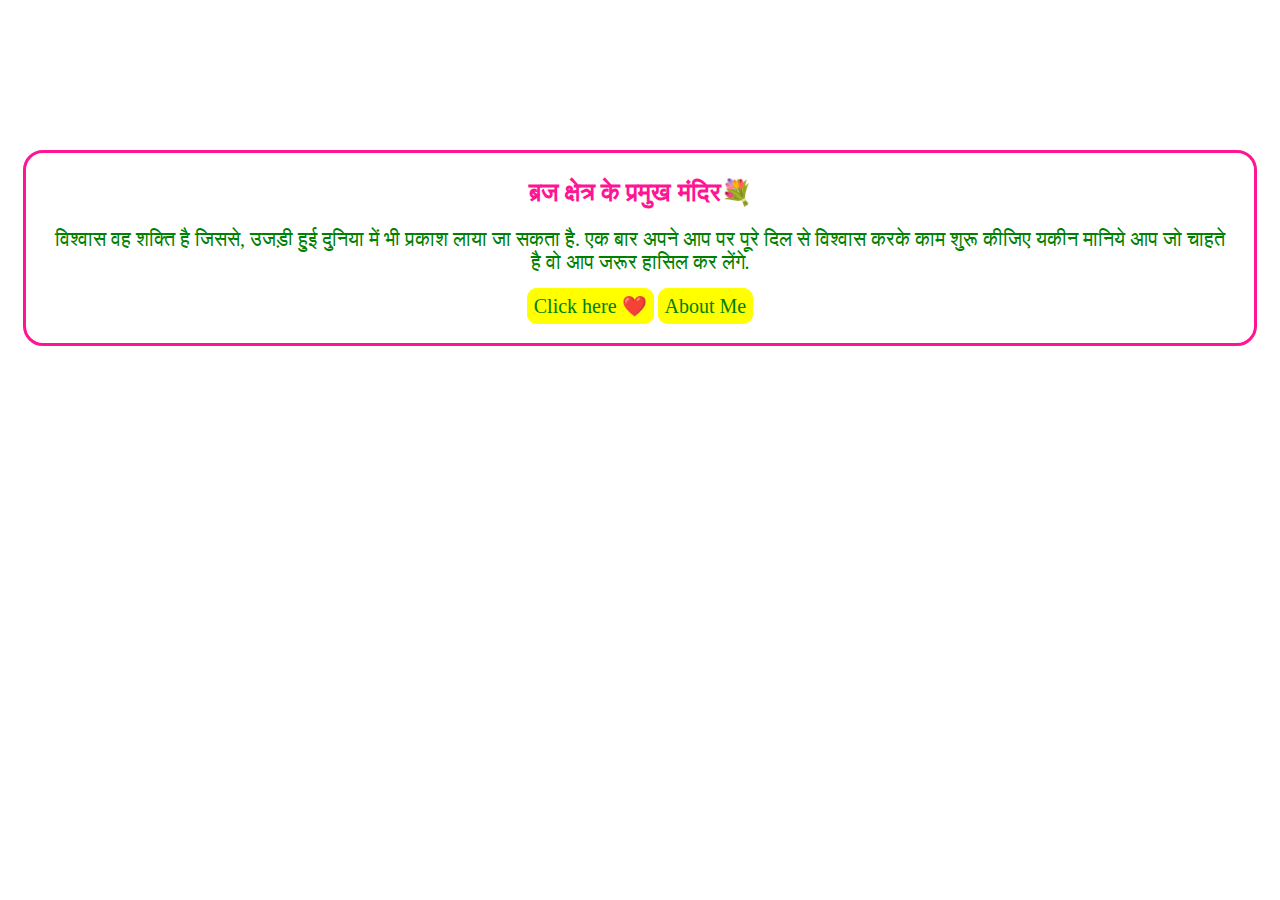
<file: index.html>
<!DOCTYPE html>
<html>

<head>
  <meta charset="UTF-8">
  <meta name="viewport" content="width=device-width, initial-scale=1">
  <title></title>
</head>
<style>
  body {
    background: url("https://i.ibb.co/LDXx6Brk/Screenshot-20250418-100407-Google-2.png");
  }
  
  .container {
    background: white;
    text-align: center;
    position: relative;
    border: 3px solid deeppink;
    margin: 15px;
    border-radius: 20px;
    padding: 25px;
    margin-top: 150px;
  }
  
  a {
    text-decoration: none;
    border: 2px solid yellow;
    color: green;
    background: yellow;
    padding: 5px;
    border-radius: 10px;
    margin-top: 8px;
    font-size: 20px;
    
  }
  
  .title {
    font-size: 25px;
    color: deeppink;
    animation: fadeIn 3s ease-in-out;
    font-weight: bold;
    
  }
  p {
    color: green;
    font-size: 20px;
  }
</style>

<body>

  <div class="container">
    
    <div class="title">ब्रज क्षेत्र के प्रमुख मंदिर💐</div>
    <p>विश्वास वह शक्ति है जिससे, उजड़ी हुई दुनिया में भी प्रकाश लाया जा सकता है. एक बार अपने आप पर पूरे दिल से विश्वास करके काम शुरू कीजिए यकीन मानिये आप जो चाहते है वो आप जरूर हासिल कर लेंगे. </p>
    
    <a href="front.html"> Click here ❤️</a>
    <a href="aboutme.html">About Me</a>
  </div>
  
  
</body>

</html>
</file>
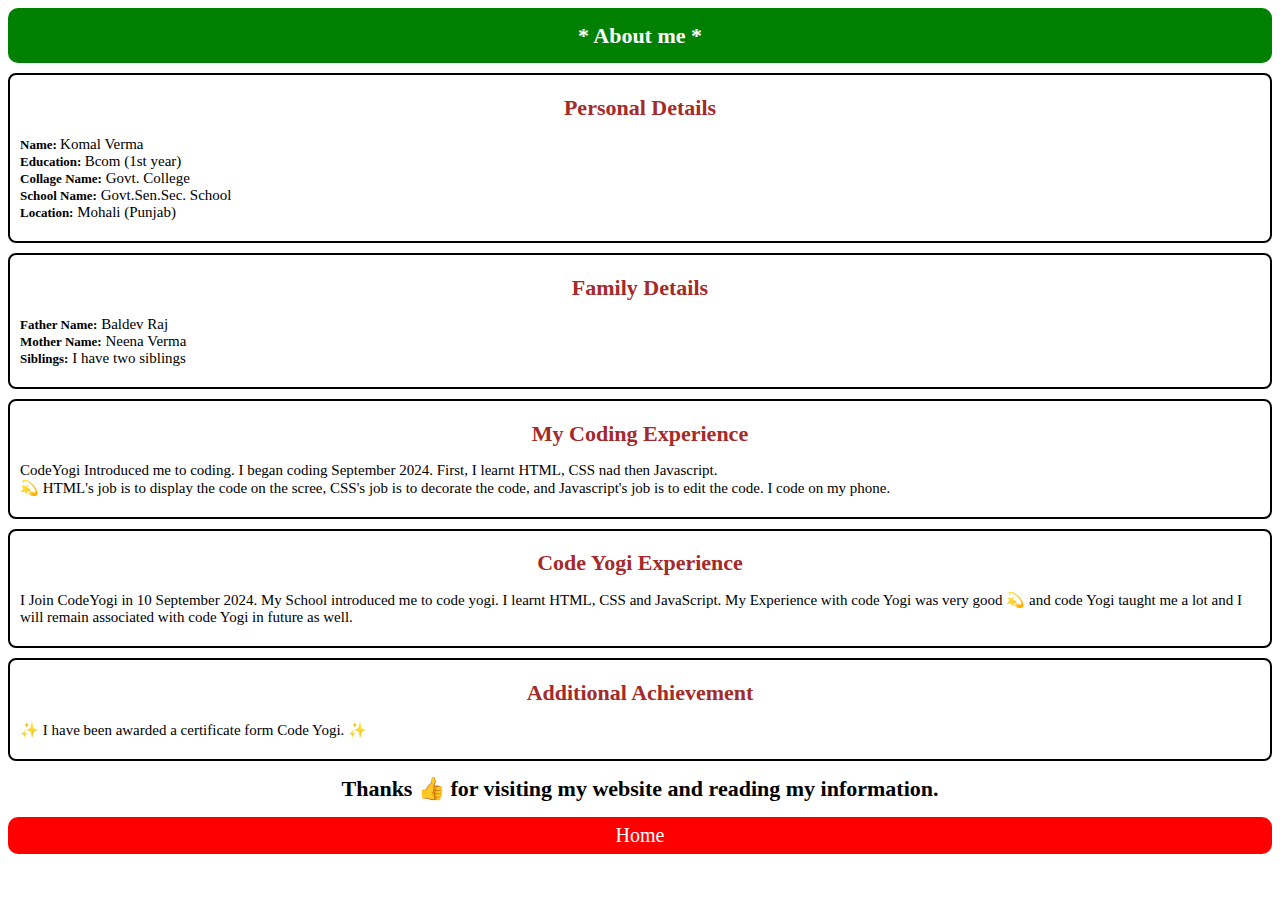
<file: aboutme.html>
<!DOCTYPE html>
<html>

<head>
  <meta charset="UTF-8">
  <meta name="viewport" content="width=device-width, initial-scale=1">
  <title>About me </title>
</head>
<style>
body {
  background: url("https://i.ibb.co/n86k52Bg/Screenshot-20250314-132302-2.png");
}
  .me {
    background: green;
    color: white;
    font-size: 10px;
    border-radius: 10px;
    display: flex;
    align-items: center;
    justify-content: center;
  }
  .detail {
    font-size: 10px;
    color: brown;
    border: 2px solid black;
    margin-top: 10px;
    padding: 5px 10px;
    border-radius: 8px;
  }
  h1 {
    font-size: 22px;
    display: flex;
    align-items: center;
    justify-content: space-evenly;
  }
  p {
    font-size: 15px;
    color: black;
    font-family: Georgia, 'Times New Roman', Times, serif;
  }
  span {
    font-weight: bold;
    font-size: 13px;
  }
  a {
    font-size: 20px;
    color: white;
    background: red;
    text-decoration: none;
    border: 2px solid red;
    padding: 5px;
    border-radius: 10px;
    display: flex;
    justify-content: space-evenly;
  }
  
</style>
<body>
  
  <div class="me">
  <h1> * About me * </h1>
 </div>
 <div class="detail">
   <h1> Personal Details </h1>
   
   <p> <span>Name: </span>Komal Verma <br>
    <span>Education: </span>Bcom (1st year)<br>
    <span>Collage Name:</span> Govt. College <br>
    <span>School Name:</span></span> Govt.Sen.Sec. School<br>
    <span>Location:</span> Mohali (Punjab)
    </p>
    </div>
    <div class="detail">
      <h1> Family Details</h1>
      <p>
        <span>Father Name:</span> Baldev Raj <br>
       <span> Mother Name:</span> Neena Verma<br>
        <span>Siblings:</span> I have two siblings <br>
      </p>
    </div>
    <div class="detail">
      <h1> My Coding Experience </h1>
      <p> CodeYogi Introduced me to coding. I began coding September 2024. First, I learnt HTML, CSS nad then Javascript.
      <br>
      💫 HTML's job is to display the code on the scree, CSS's job is to decorate the code, and Javascript's job is to edit the code. I code on my phone.</p>
    </div>
    <div class="detail">
      <h1>  Code Yogi Experience </h1>
      <p> I Join CodeYogi in 10 September 2024. My School introduced me to code yogi. I learnt HTML, CSS and JavaScript. My Experience with code Yogi was very good 💫 and code Yogi taught me a lot and I will remain associated with code Yogi in future as well. </p>
    </div>
    
    <div class="detail">
      <h1>Additional Achievement</h1>
      <p> ✨ I have been awarded a certificate form Code Yogi. ✨ 
        </p>
     </div>
   
   
 </div>
 <div class="thanks">
   <h1> Thanks 👍 for visiting my website and reading my information.</h1>
   </div>
   <div class="footer">
   <a href="index.html"> Home </a>
 </div>
</body>

</html>
</file>
